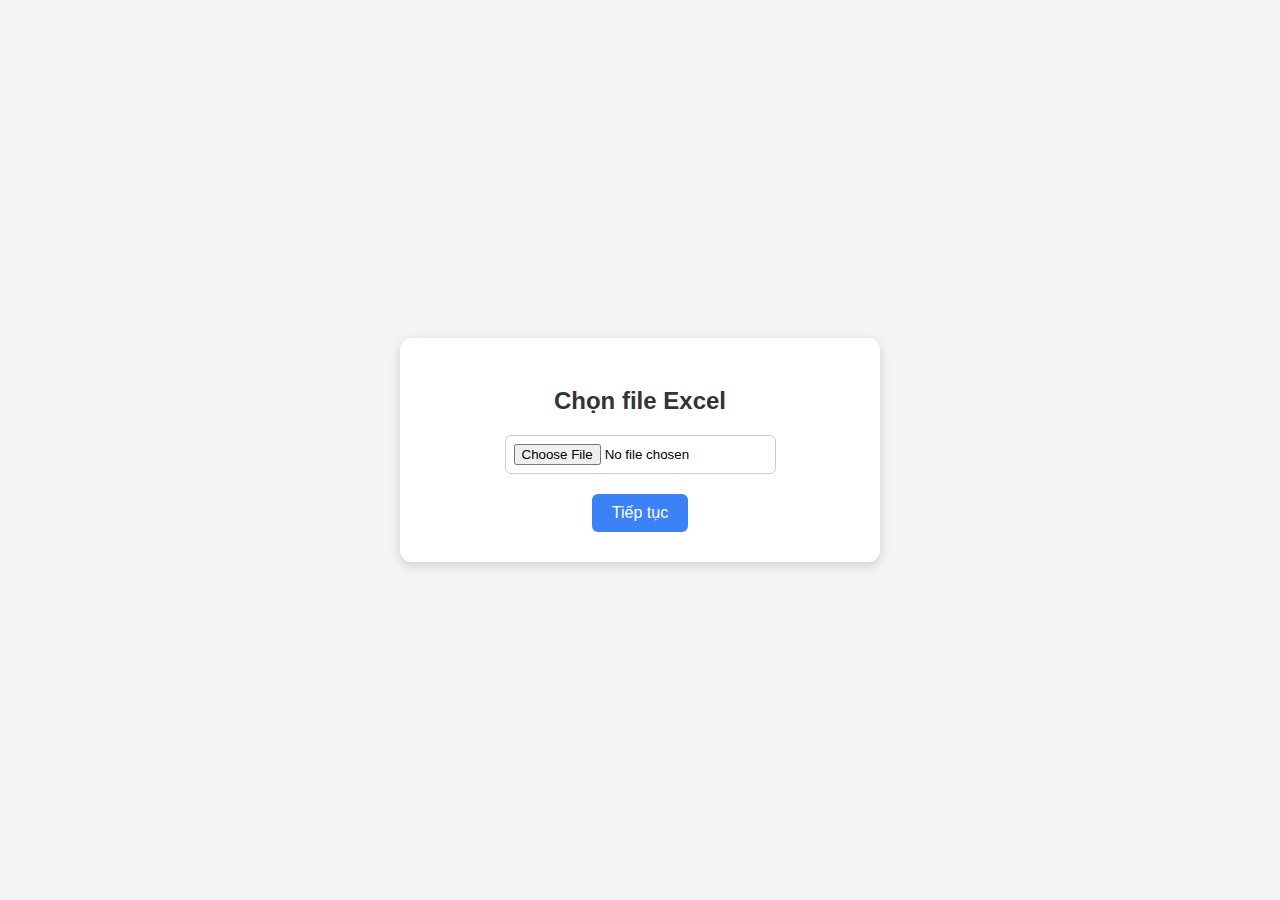
<file: frontend/file.html>
<!DOCTYPE html>
<html lang="en">
    <head>
        <meta charset="UTF-8" />
        <meta name="viewport" content="width=device-width, initial-scale=1.0" />
        <title>Chọn file Excel</title>
        <style>
            body {
                font-family: Arial, sans-serif;
                background: #f3f4f6;
                display: flex;
                justify-content: center;
                align-items: center;
                height: 100vh;
                margin: 0;
            }

            .container {
                background: white;
                padding: 30px 40px;
                border-radius: 12px;
                box-shadow: 0 4px 12px rgba(0, 0, 0, 0.15);
                text-align: center;
                max-width: 400px;
                width: 100%;
            }

            h2 {
                margin-bottom: 20px;
                color: #333;
            }

            input[type="file"] {
                margin-bottom: 20px;
                padding: 8px;
                border: 1px solid #ccc;
                border-radius: 6px;
            }

            button {
                padding: 10px 20px;
                background-color: #3b82f6;
                color: white;
                border: none;
                border-radius: 6px;
                cursor: pointer;
                font-size: 16px;
                transition: background-color 0.3s ease;
            }

            button:hover {
                background-color: #2563eb;
            }
        </style>
    </head>
    <body>
        <div class="container">
            <h2>Chọn file Excel</h2>
            <form id="excelForm">
                <input
                    type="file"
                    id="excelFile"
                    accept=".xls,.xlsx"
                    required
                />
                <br />
                <button type="submit">Tiếp tục</button>
            </form>
        </div>

        <script>
            document
                .getElementById("excelForm")
                .addEventListener("submit", function (e) {
                    e.preventDefault();

                    const fileInput = document.getElementById("excelFile");
                    const file = fileInput.files[0];

                    if (!file) {
                        alert("Vui lòng chọn file Excel!");
                        return;
                    }

                    const allowedTypes = [
                        "application/vnd.openxmlformats-officedocument.spreadsheetml.sheet",
                        "application/vnd.ms-excel",
                    ];

                    if (!allowedTypes.includes(file.type)) {
                        alert("Chỉ chấp nhận file Excel (.xls, .xlsx)!");
                        return;
                    }

                    const reader = new FileReader();
                    reader.onload = function (event) {
                        const base64Data = btoa(
                            new Uint8Array(event.target.result).reduce(
                                (data, byte) =>
                                    data + String.fromCharCode(byte),
                                ""
                            )
                        );
                        localStorage.setItem("excelFileData", base64Data);
                        localStorage.setItem("excelFileName", file.name);
                        window.location.href = "heading.html";
                    };
                    reader.readAsArrayBuffer(file);
                });
        </script>
    </body>
</html>
</file>
